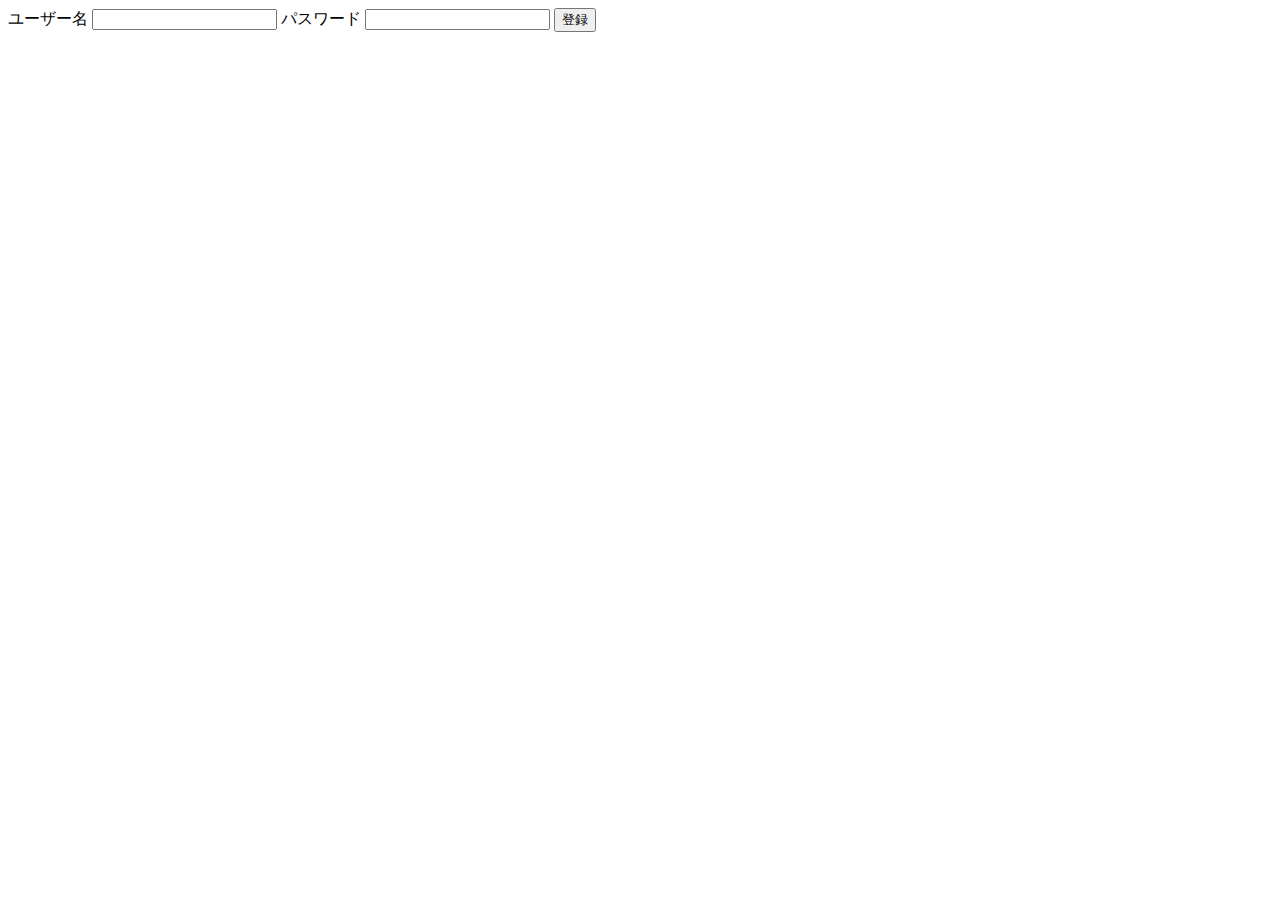
<file: templates/register.html>
<!DOCTYPE html>
<html lang="ja">
<head>
    <meta charset="UTF-8">
    <meta name="viewport" content="width=device-width, initial-scale=1.0">
    <title>新規登録</title>
</head>
<body>
    <label for="new_user">ユーザー名</label>
    <input type="text" name="new_user" id="new_user">
    <label for="new_pw">パスワード</label>
    <input type="password" name="new_pw" id="new_pw">
    <button type="submit" class="pure-button pure-button-primary">登録</button>

    
</body>
</html>
</file>
